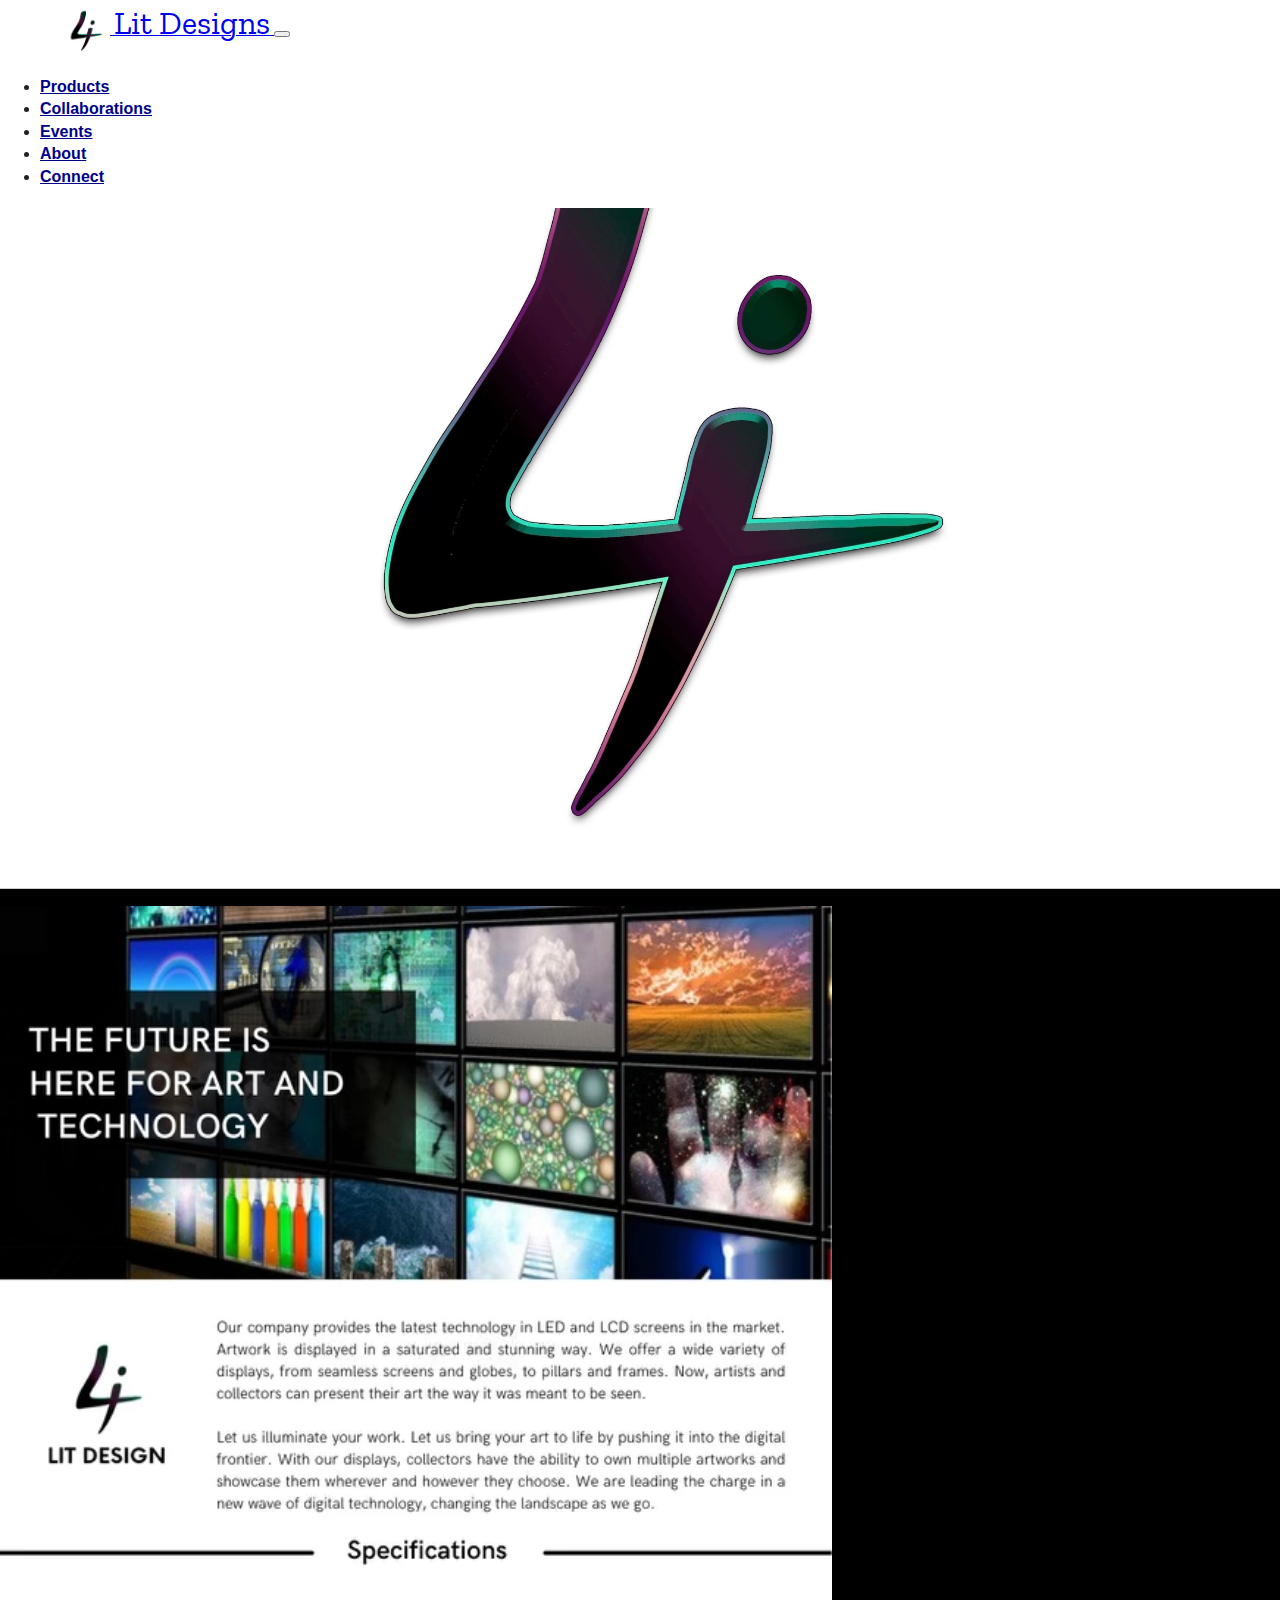
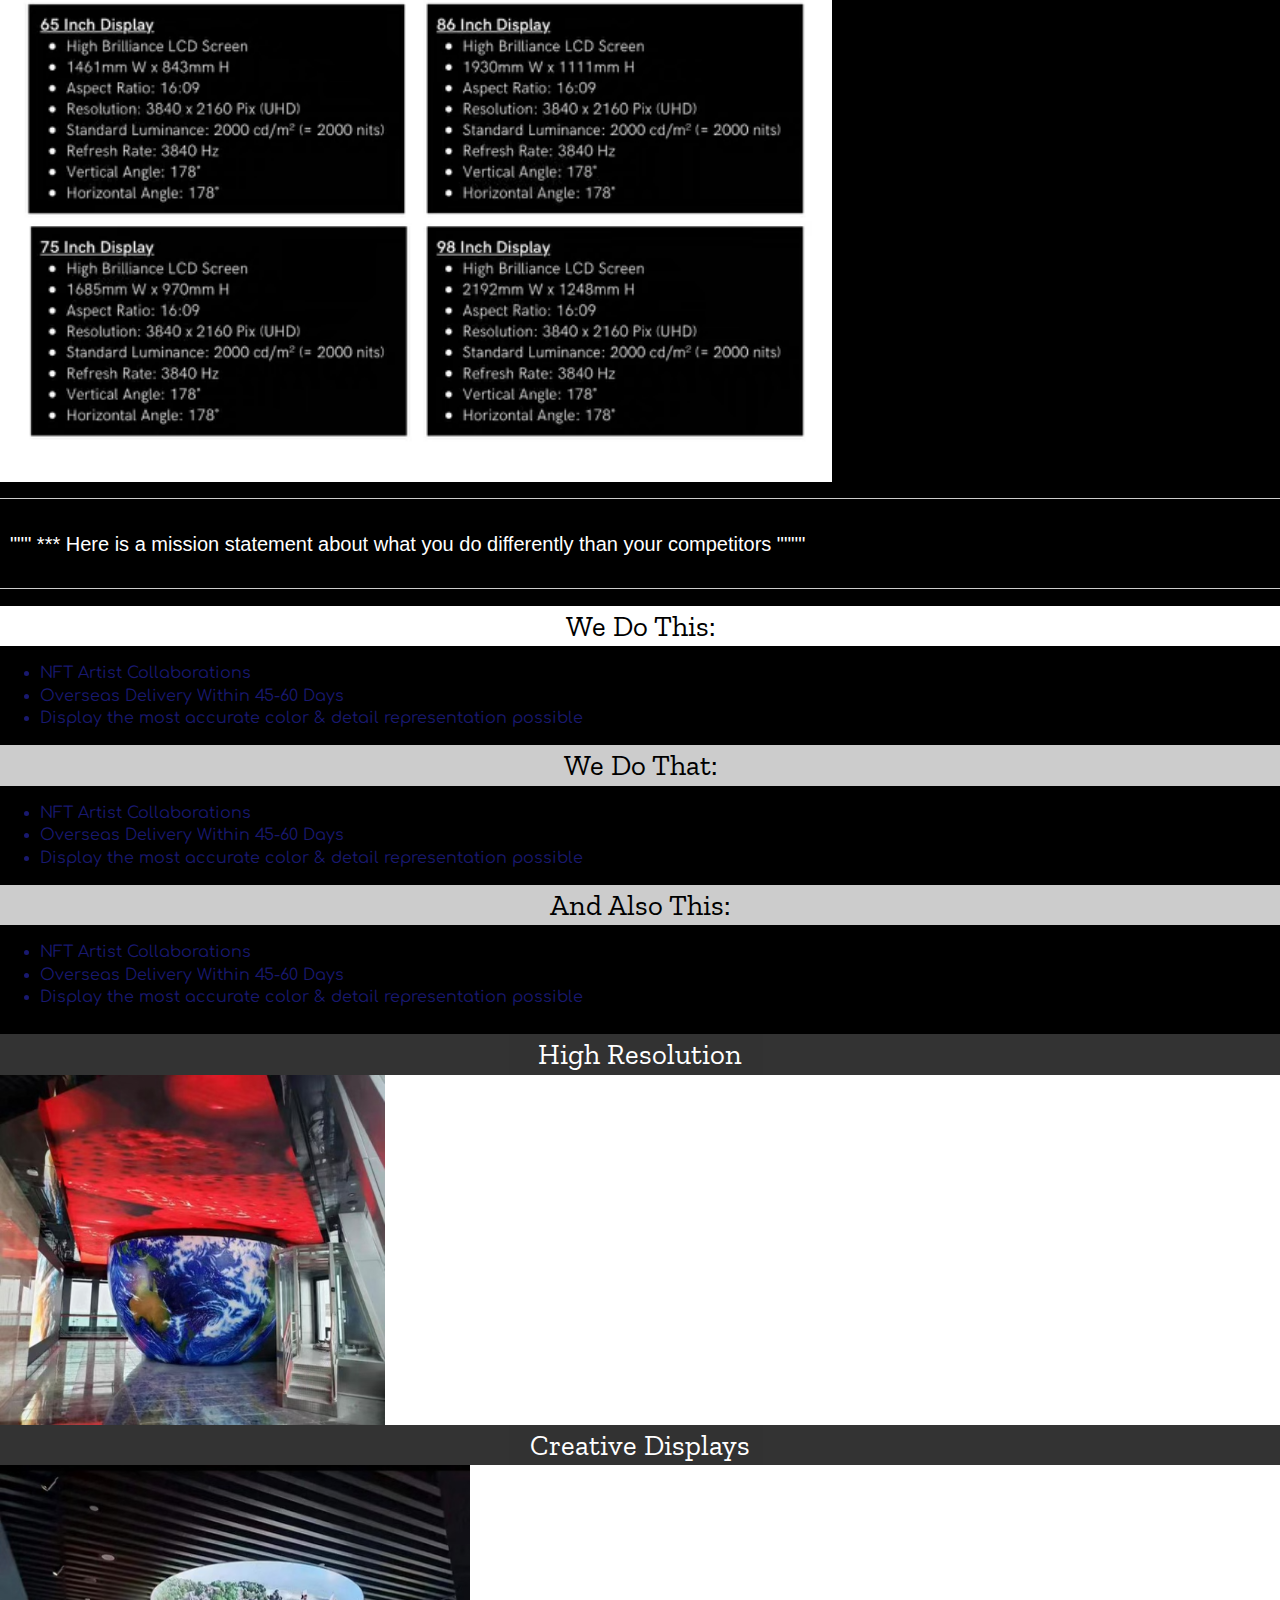
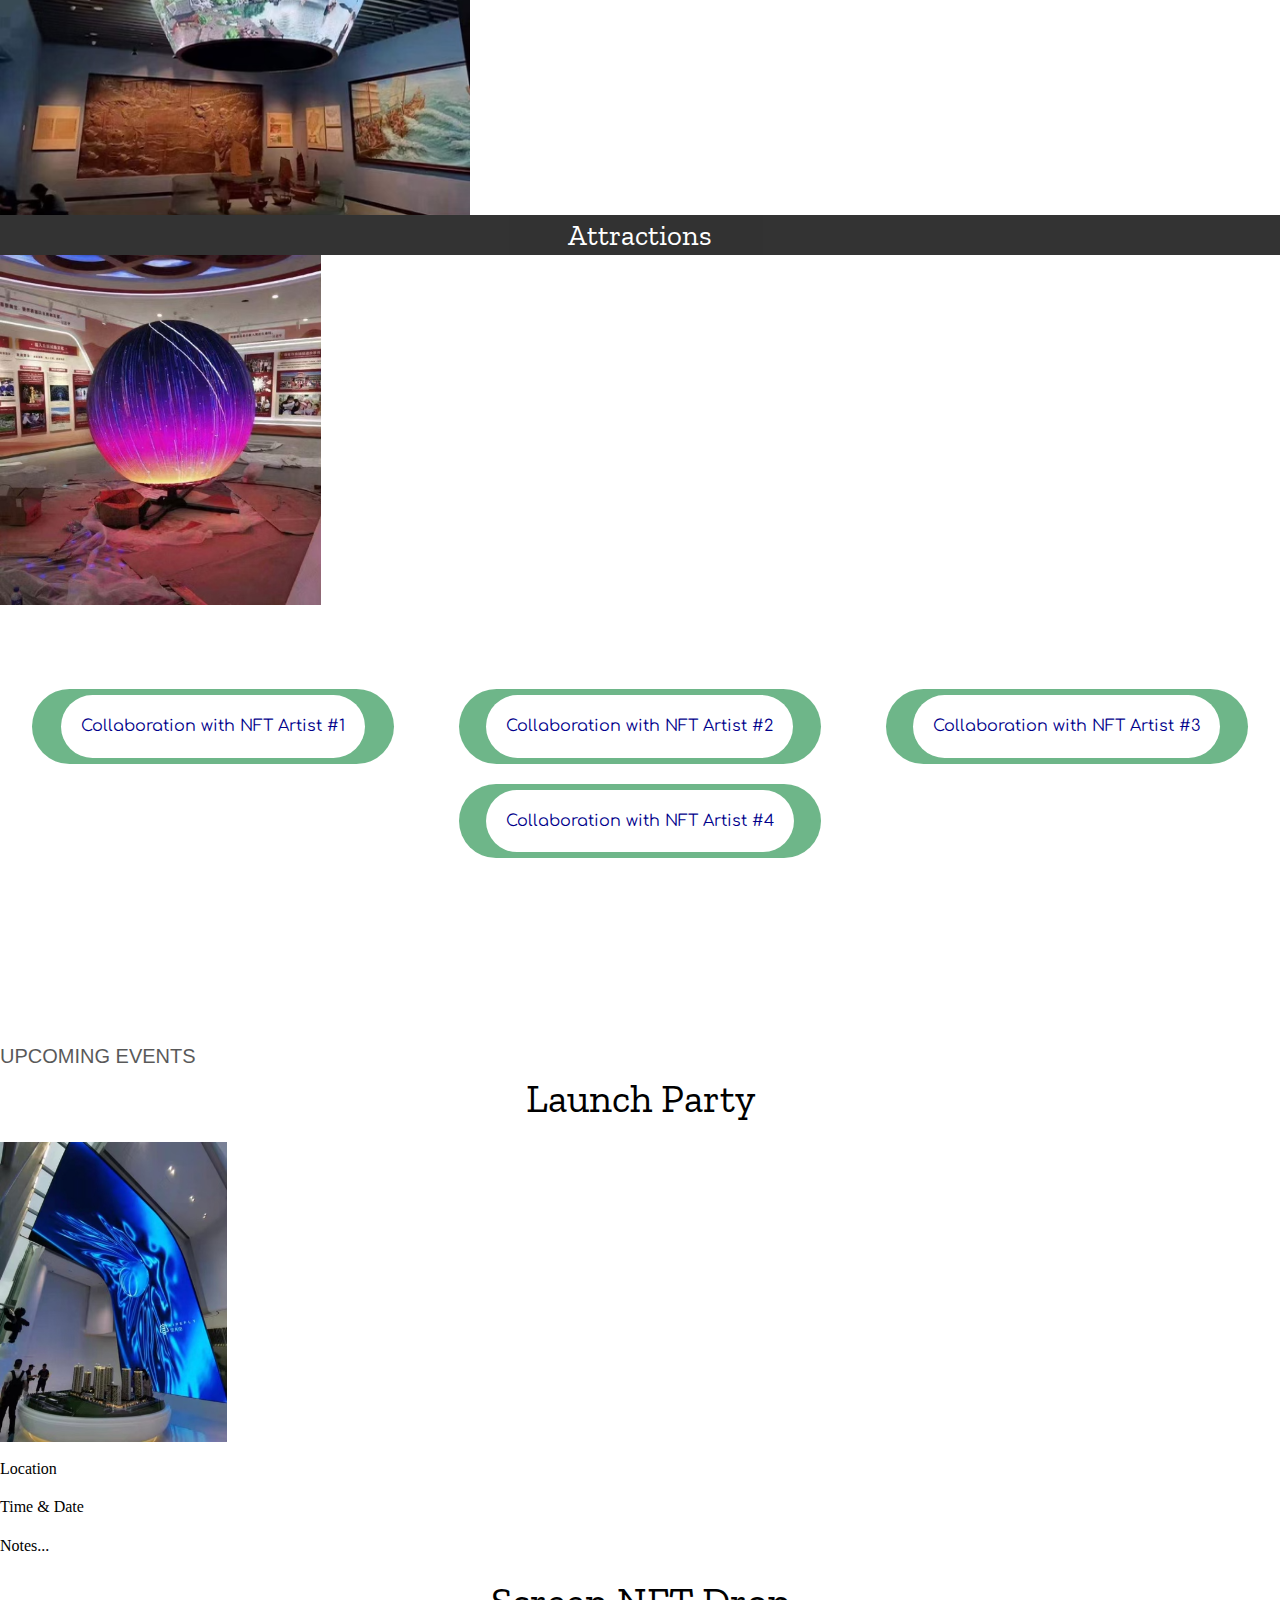
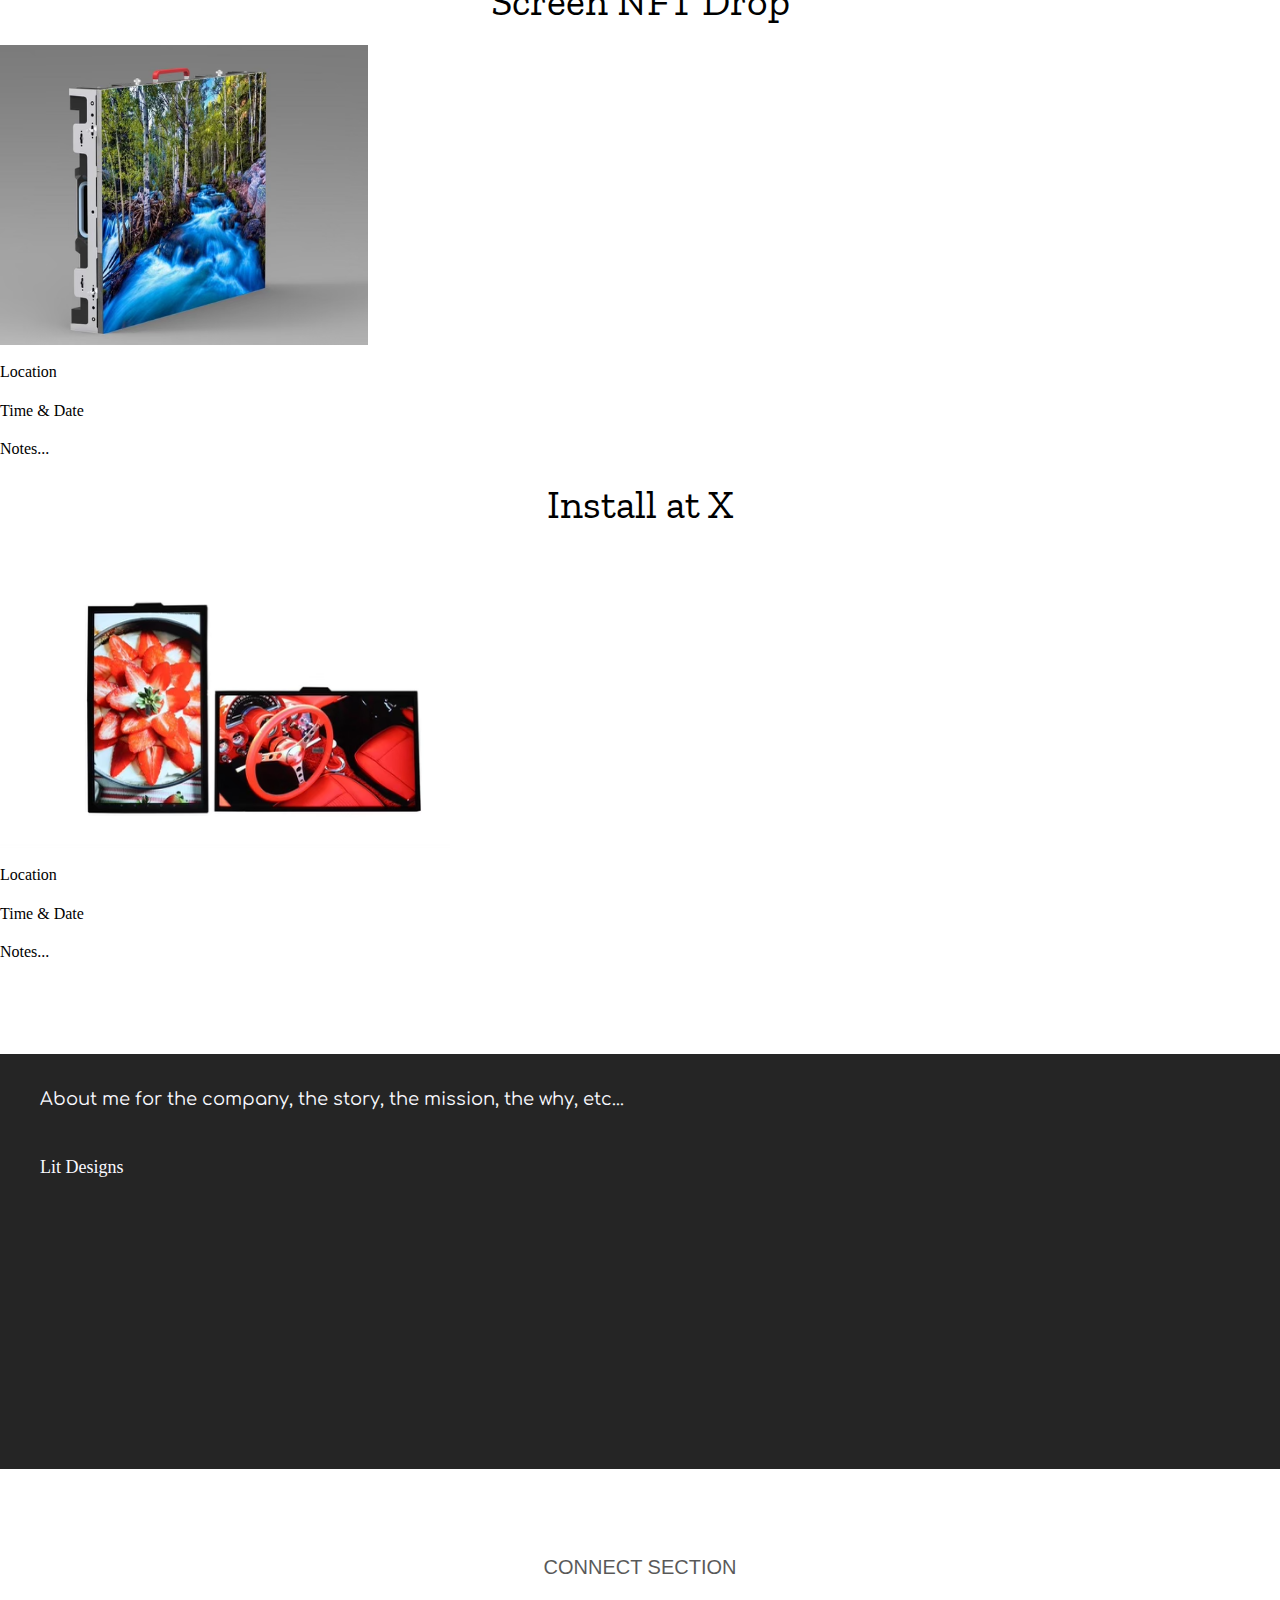
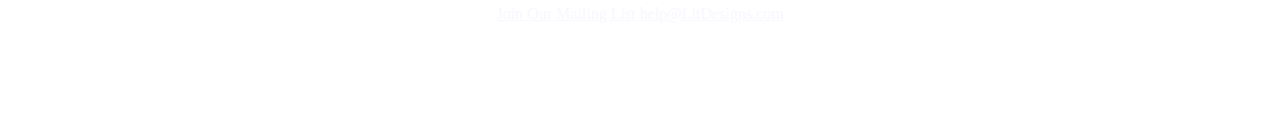
<file: index.html>
<!doctype html>
<html class="no-js" lang="en-US">
<head>
  <meta charset="utf-8">
  <meta http-equiv="x-ua-compatible" content="ie=edge">
  <meta name="theme-color" content="#ffffff">
  <meta name="viewport" content="width=device-width,initial-scale=1">
  <meta 
    name="description="
    content="Lit Designs is the future medium for showcasing all digital assets, NFTs, and creativity"
  >

  <title>Lit Designs - Luxurious Digital Medium</title>

  <link rel="apple-touch-icon" sizes="180x180" href="apple-touch-icon.png">
  <link rel="icon" type="image/png" sizes="32x32" href="lit-designs-32x32.png">
  <link rel="icon" type="image/png" sizes="16x16" href="lit-designs-16x16.png">

  <link rel="stylesheet" href="https://use.fontawesome.com/releases/v5.1.0/css/all.css" integrity="sha384-lKuwvrZot6UHsBSfcMvOkWwlCMgc0TaWr+30HWe3a4ltaBwTZhyTEggF5tJv8tbt" crossorigin="anonymous">
  <!-- Fonts from GoogleFonts -->
  <link href="https://fonts.googleapis.com/css?family=Amatic+SC:700|Comfortaa|Permanent+Marker" rel="stylesheet">
  <link rel="preconnect" href="https://fonts.googleapis.com">
  <link rel="preconnect" href="https://fonts.gstatic.com" crossorigin>
  <link href="https://fonts.googleapis.com/css2?family=Zilla+Slab:ital,wght@1,500&display=swap" rel="stylesheet">
  <!-- Place favicon.ico in the root directory -->
  <link href="https://cdn.jsdelivr.net/npm/bootstrap@5.1.0/dist/css/bootstrap.min.css" rel="stylesheet" integrity="sha384-KyZXEAg3QhqLMpG8r+8fhAXLRk2vvoC2f3B09zVXn8CA5QIVfZOJ3BCsw2P0p/We" crossorigin="anonymous">
  <link rel="stylesheet" href="./src//css/main.css">


</head>

<body>
  <!--[if lte IE 9]>
    <p class="browserupgrade">You are using an <strong>outdated</strong> browser. Please <a href="https://browsehappy.com/">upgrade your browser</a> to improve your experience and security.</p>
  <![endif]-->

  <!-- Add your site or application content here -->
    <!-- <nav class="navbar navbar-expand-md navbar-dark bg-dark fixed-top nav-back "> -->
      <nav class="navbar navbar-expand-md navbar-light bg-white fixed-top nav-back">
        <div class="container-fluid">
          <a class="navbar-brand float-xs-left" href="#top">
            <svg width="60" height="60">
              <img src="./src/assets/images/lit-designs.png" width="50"/>
              <lead class="brandTitle">Lit Designs</lead>
            </svg>
          </a>
          <!-- <button  class="navbar-toggler collapsed navbar-toggler-right" type="button" data-toggle="collapse" data-target="#navbarSupportedContent" aria-controls="navbarNavDropdown" aria-expanded="false" aria-label="Toggle navigation">
            <span class="navbar-toggler-icon" style="color: white"></span>
          </button> -->
          <button class="navbar-toggler " type="button" data-bs-toggle="collapse" data-bs-target="#navbarSupportedContent" aria-controls="navbarToggleExternalContent" aria-expanded="false" aria-label="Toggle navigation">
            <span class="navbar-toggler-icon "></span>
          </button>
        <div class="navbar-collapse collapse pull-xs-right justify-content-end" id="navbarSupportedContent">
          <ul class="navbar-nav" >
            <li class="nav-item "><a href="#products" class="nav-link navLinkTitle " title="Products" >Products</a></li>
            <li class="nav-item "><a href="#collaborations" class="nav-link navLinkTitle " title="Collaborations">Collaborations</a></li>
            <li class="nav-item "><a href="#events" class="nav-link navLinkTitle" title="Events">Events</a></li>
            <li class="nav-item "><a href="#about" class="nav-link navLinkTitle" title="About">About</a></li>
            <li class="nav-item "><a href="#contact" class="nav-link navLinkTitle" title="Connect">Connect</a></li>
          </ul>
        </div>
        </div>
       
    </nav>

  <!----- Top --->
  <div id="top">
    <div class="container-fluid mt-4">
      <!-- <h3 id="main-title">Lit Designs</h3> -->
      <!-- <video autoplay muted loop id="myVideo"> 
        <source src="assets/images/video-clip.mov" type="video/mp4">
        Your browser does not support the video tag.
      </video> -->
    </div>
  </div>

<!--------------- SLIDE #1 --------------------->
<!--------------- PRODUCTS --------------------->
  <div id="products">
    <div class="container-fluid">
      <hr/>
      <div class="container-fluid mx-auto text-center">
        <img src="./src/assets/images/tech-specs.png" height="100%" width="65%">
      </div>
      <hr/>
      <div class="container-fluid">
        <p style="font-family: Georgia, sans-serif; font-size: 20px; padding: 10px">
          """ *** Here is a mission statement about what you do differently than your competitors """"
        </p>
        <hr/>
        <!-- Start What We Do Row -->
        <div class="row">
          <div class=" col-lg-4 col-md-4 col-sm-4 alert-dark ">
            <div class="card-header whatWeDoTitles" style="opacity: 1">We Do This:</div>
            <div class="card-body whoWeAreList">
              <ul>
                <li>NFT Artist Collaborations</li>
                <li>Overseas Delivery Within 45-60 Days</li>
                <li>Display the most accurate color & detail representation possible</li>
              </ul>
            </div>
          </div>
          <div class="col-lg-4 col-md-4 col-sm-4 alert-dark">
            <div class="card-header whatWeDoTitles" style="opacity: 0.8">We Do That:</div>
            <div class="card-body whoWeAreList">
              <ul>
                <li>NFT Artist Collaborations</li>
                <li>Overseas Delivery Within 45-60 Days</li>
                <li>Display the most accurate color & detail representation possible</li>
              </ul>
            </div>
          </div>
          <div class=" col-lg-4 col-md-4 col-sm-4 alert-dark">
            <div class="card-header whatWeDoTitles" style="opacity: 0.8">And Also This:</div>
            <div class="card-body whoWeAreList">
              <ul>
                <li>NFT Artist Collaborations</li>
                <li>Overseas Delivery Within 45-60 Days</li>
                <li>Display the most accurate color & detail representation possible</li>
              </ul>
            </div>
          </div>
        </div>
        <!-- End What We Do Row -->
      </div>
      <!-- End What We Do -->
    </div>

  </div>
  <!-- Begin Products Card Row -->
  <div class="row">
    <div class="card col-md-4 col-sm-6">
      <div class="card-header programTitle" style="opacity: 0.8">High Resolution</div>
        <img src="./src/assets/images/earth.png" style="height: 350px" alt="High Resolution" class="img-fluid card-img-top border"/>
      </div>
      <div class="card col-md-4 col-sm-6">
        <div class="card-header programTitle" style="opacity: 0.8">Creative Displays</div>
        <img 
          src="./src/assets/images/wrapped-screen.png" 
          alt="Creative Displays" 
          class="img-fluid card-img-top border"
          style="height: 350px"
        />
      </div>
      <div class="card col-md-4 col-sm-6">
        <div class="card-header programTitle" style="opacity: 0.8">Attractions</div>
          <img src="./src/assets/images/sun-globe.png" style="height: 350px" alt="Center Pieces" class=" img-fluid card-img-top border"/>
        </div>
      </div>
    </div>
  </div>

<!--------------- SLIDE #2 --------------------->
<!--------------- collaborations--------------------->
  <div id="collaborations">
      <div class="impactCardContainer">
        <div class="impactCard">
          <div class="impactDescription" >
           Collaboration with NFT Artist #1
          </div>
        </div>
        <div class=" impactCard">
          <div class=" impactDescription" >
            Collaboration with NFT Artist #2
          </div>
        </div>
        <div class=" impactCard">
          <div class=" impactDescription">
            Collaboration with NFT Artist #3
          </div>
        </div>

        <div class="impactCard">
          <div class="impactDescription">
            Collaboration with NFT Artist #4
          </div>
        </div>
      </div>
    </div>
  </div>
  <!--------------- SLIDE #3 --------------------->
  <!--------------- EVENTS--------------------->
  <div id="events">
    <div class="container-fluid">
      <div class="row">
        <div class="card col text-center text-black bg-light justify-content-end" style="opacity: 0.65">
          <div class="card-body justify-content-end navDividers">
            UPCOMING EVENTS
          </div>
        </div>
      </div>
      <!--------------- Row1--------------------->
      <div class="row">

        <div class="card col-md-4 col-sm-6">
          <div class="card-header whatWeDoTitles">
            <h2>Launch Party</h2><h2></h2>
          </div>
          <p></p>
          <img src="./src/assets/images/wallscreen.png" alt="Custom screen layout" class=" img-fluid card-img-top border" style="height: 300px"/>
          <div class="card-body">
            <p class="blockquote-footer">
              Location
            </p>
            <p class="blockquote-footer">
              Time & Date
            </p>
            <p class="blockquote-footer">
              Notes...
            </p>
          </div>
        </div>
        <div class="card col-md-4 col-sm-6">
          <div class="card-header whatWeDoTitles">
            <h2>Screen NFT Drop</h2><h2></h2>
          </div>
          <p></p>
          <img src="./src/assets/images/transport.png" alt="Transportable" class="img-fluid card-img-top border" style="height: 300px"/>
          <div class="card-body">
            <p class="blockquote-footer">
              Location
            </p>
            <p class="blockquote-footer">
              Time & Date
            </p>
            <p class="blockquote-footer">
              Notes...
            </p>
          </div>
        </div>
        <div class="card col-md-4 col-sm-6">
          <div class="card-header whatWeDoTitles">
            <h2>Install at X</h2><h2></h2>
          </div>
          <p></p>
          <img src="./src/assets/images/smaller-screens.png" alt="Custom screen layout" class=" img-fluid card-img-top border" style="height: 300px"/>
          <div class="card-body">
            <p class="blockquote-footer">
              Location
            </p>
            <p class="blockquote-footer">
              Time & Date
            </p>
            <p class="blockquote-footer">
              Notes...
            </p>
          </div>
        </div>
      </div>
  </div>

  <!--------------- SLIDE #4 --------------------->
  <!--------------- ABOUT --------------------->
  <div id="about">
    <div class="container-fluid">
      <div class="row">
       
        </div>
        <div class="container-fluid mission_statement text-center mx-auto" style="height:400px">
          <blockquote class="blockquote">
            <p class="mb-1" style=" font-family: 'Comfortaa', Georgia, sans-serif;">
              About me for the company, the story, the mission, the why, etc...
            </p>
            <br/>
            <footer class="blockquote-footer">Lit Designs</footer>
          </blockquote>
        </div>
      </div>
    </div>
  </div>


  <!--------------- SLIDE #5 --------------------->
  <!--------------- Contact --------------------->
  <div id="contact">
    <div class="container-fluid bg-dark">
      <div class="row">
        <div class="card col text-center text-black bg-light justify-content-end" style="opacity: 0.65">
          <div class="card-body justify-content-end navDividers text-black" style="color: black">
            CONNECT SECTION
          </div>
        </div>
      </div>
   
      <div class=" text-center mt-3" >
        Add in form for info collection
      </div>





      <footer class="mt-5 bg-dark" style="height: 100px">
        <div class="row bg-dark">
            <div class="col-md-4 col-sm-4 mx-auto">
              <a class="col float-left m-3" data-toggle="modal" data-target="#mailingListModal" href="#" style="color:ghostwhite">
                <i class="far fa-check-circle"></i> Join Our Mailing List
              </a>
              <a class="col float-left m-3" href="mailto: help@LitDesigns.com?subject=Message for LitDesigns" style="color:ghostwhite">
                help@LitDesigns.com
              </a>

            </div>
            <div class="col-md-4 col-sm-2 col-xs-1 d-flex justify-content-center bg-dark m-auto">
              <a class ="col mt-1 br-1" href="http://www.facebook.com/"><i class="fab fa-facebook-square fa-2x" style="color:ghostwhite"></i></a>
              <a class="col mt-1" href="https://www.instagram.com/"><i class="fab fa-instagram fa-2x" style="color:ghostwhite"></i></a>
            </div>
            <div class="col-md-4 col-sm-4 m-auto">
              <p class="pull-right m-3">
                © Lit Designs 2020
              </p>
            </div>
        </div>
      </footer>
    </div>
  </div>
  <!----- SLIDES END --->
    <script src="./src/js/jquery-3.3.1.min.js"></script>
    <script src="https://cdn.jsdelivr.net/npm/bootstrap@5.1.0/dist/js/bootstrap.bundle.min.js" integrity="sha384-U1DAWAznBHeqEIlVSCgzq+c9gqGAJn5c/t99JyeKa9xxaYpSvHU5awsuZVVFIhvj" crossorigin="anonymous"></script>
  </body>
</html>
</file>
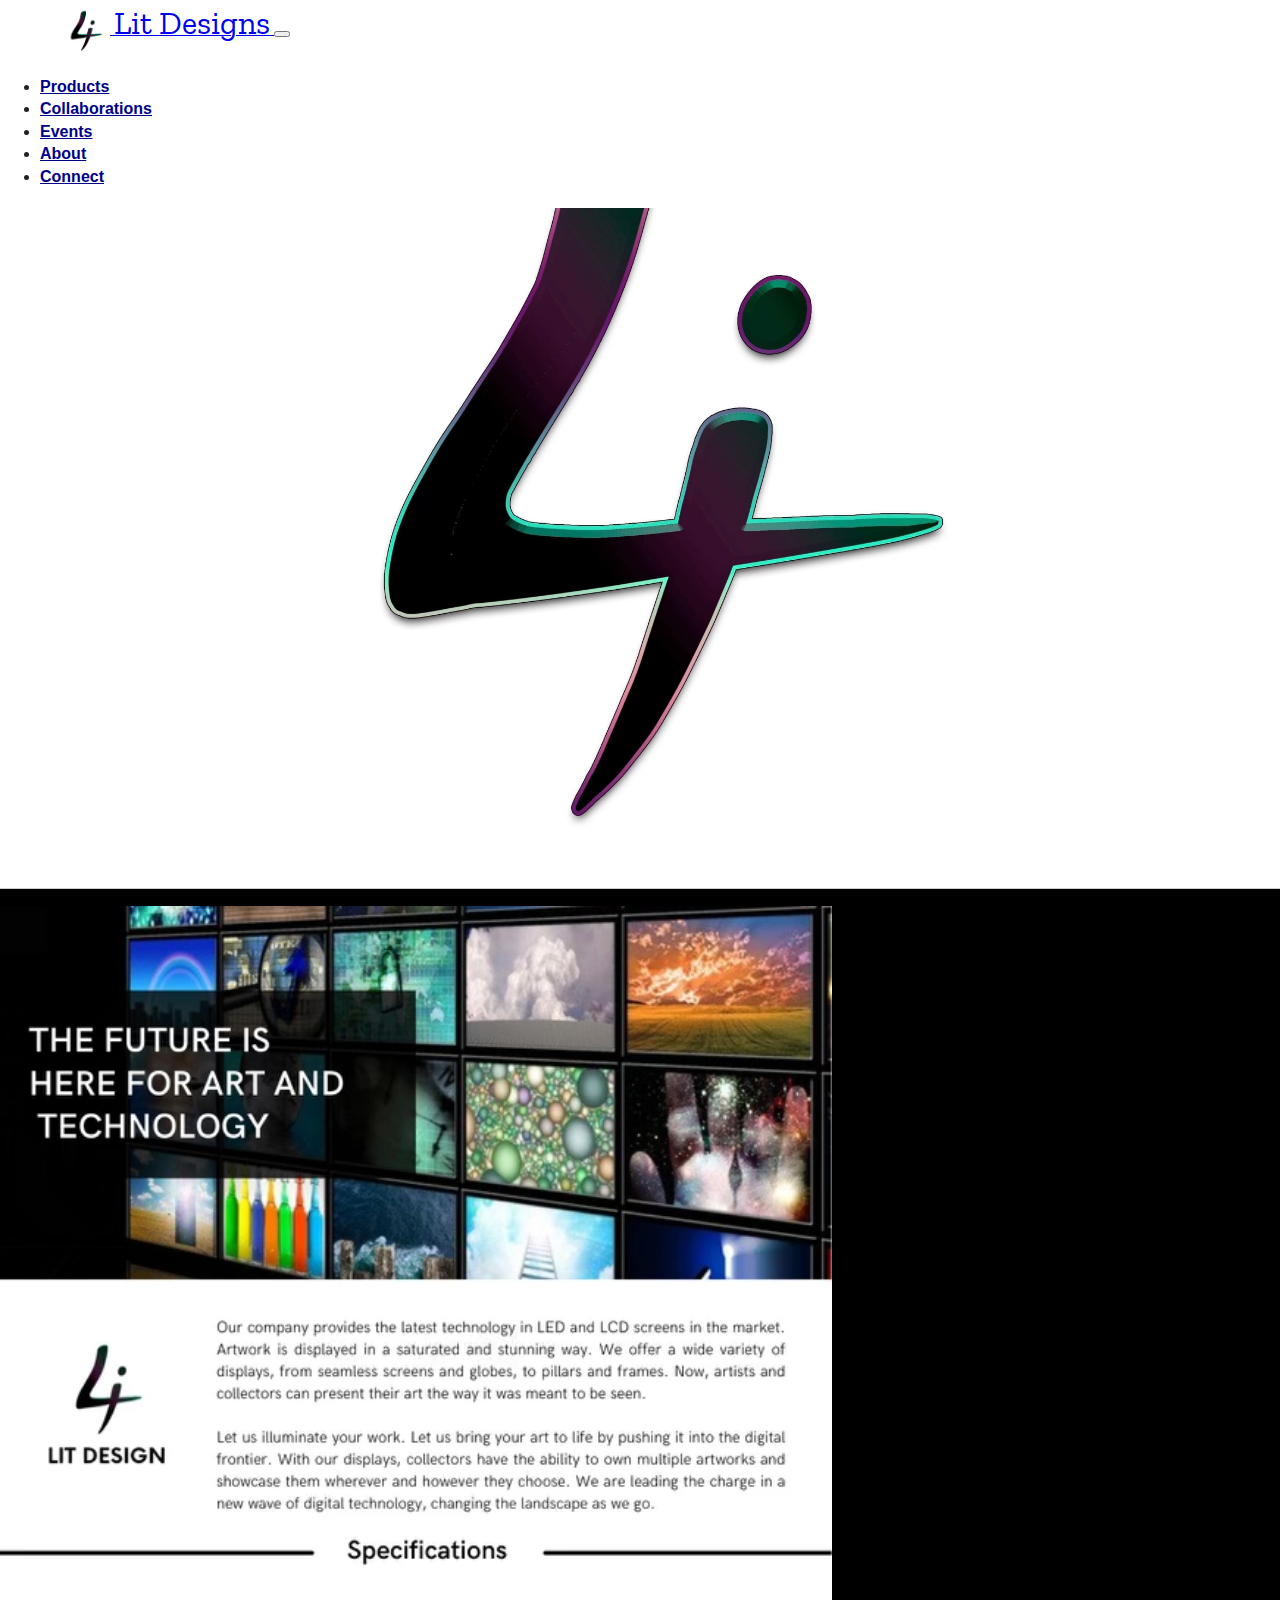
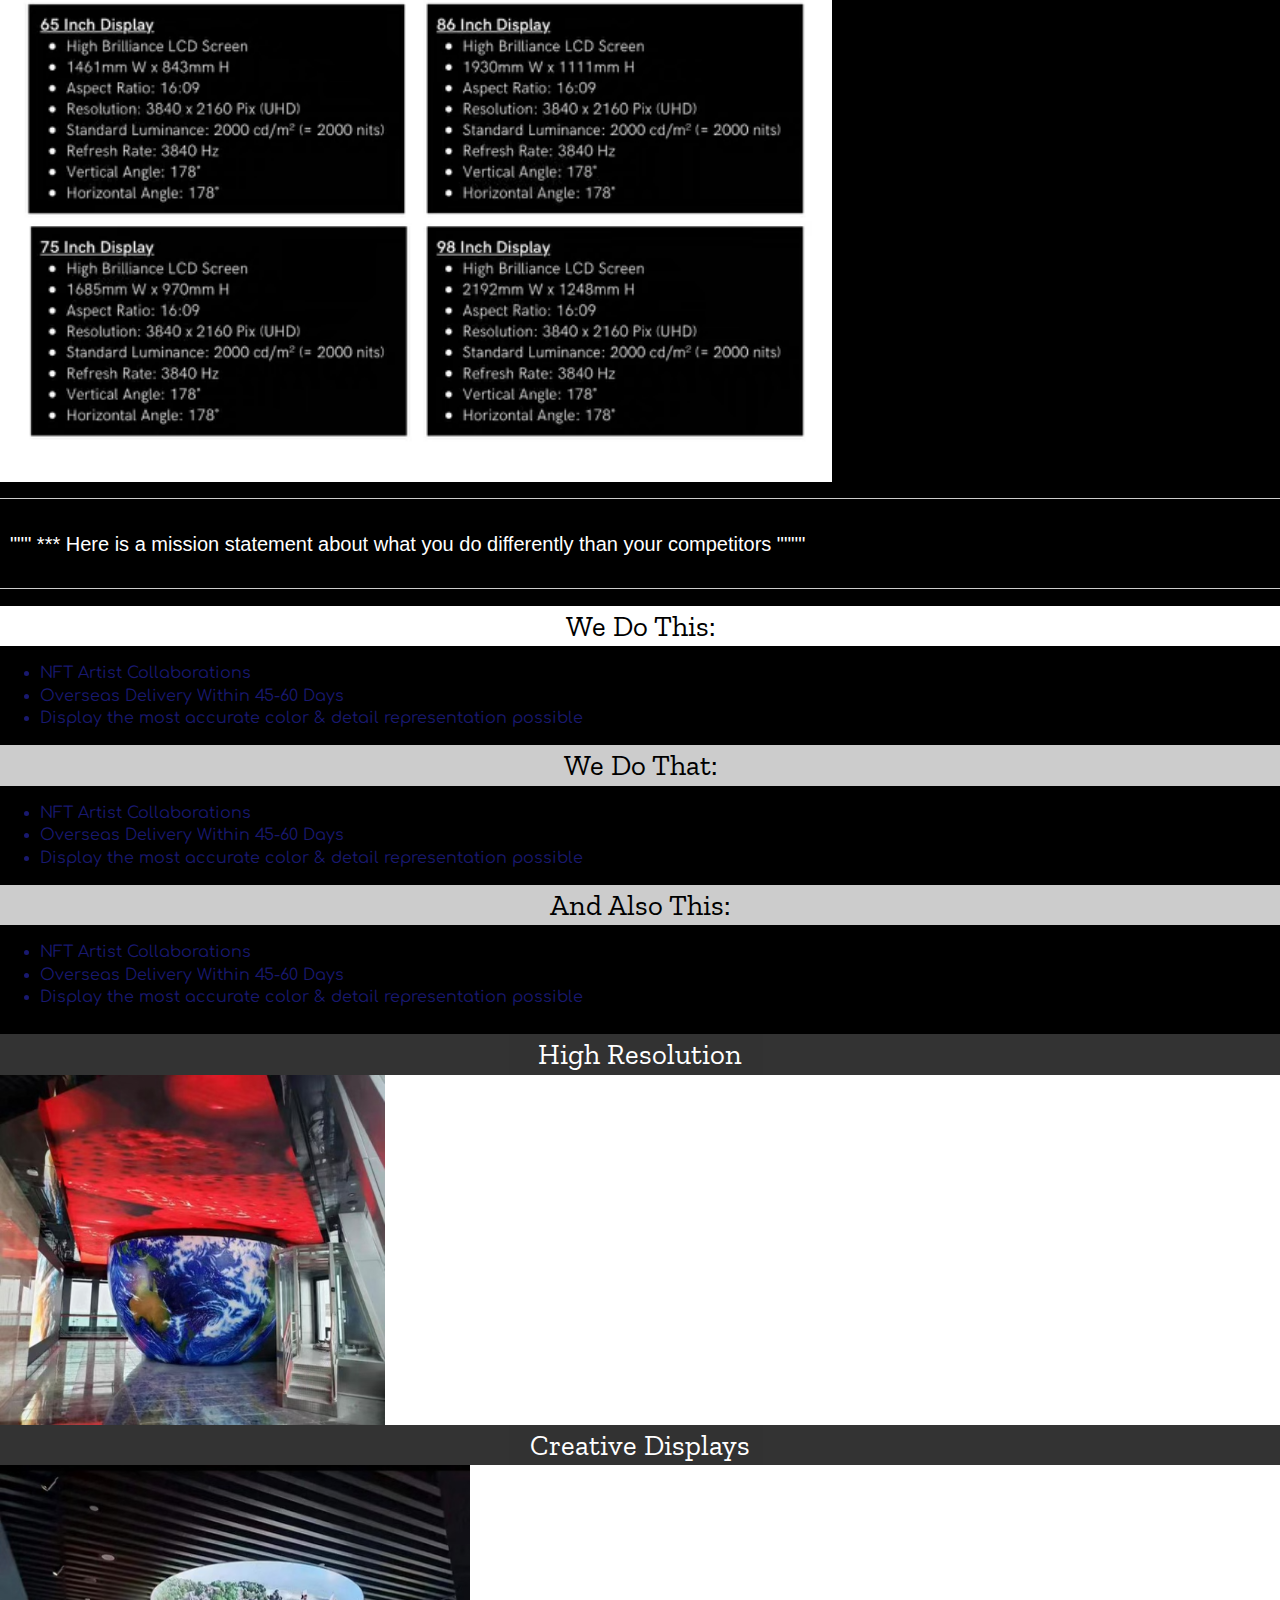
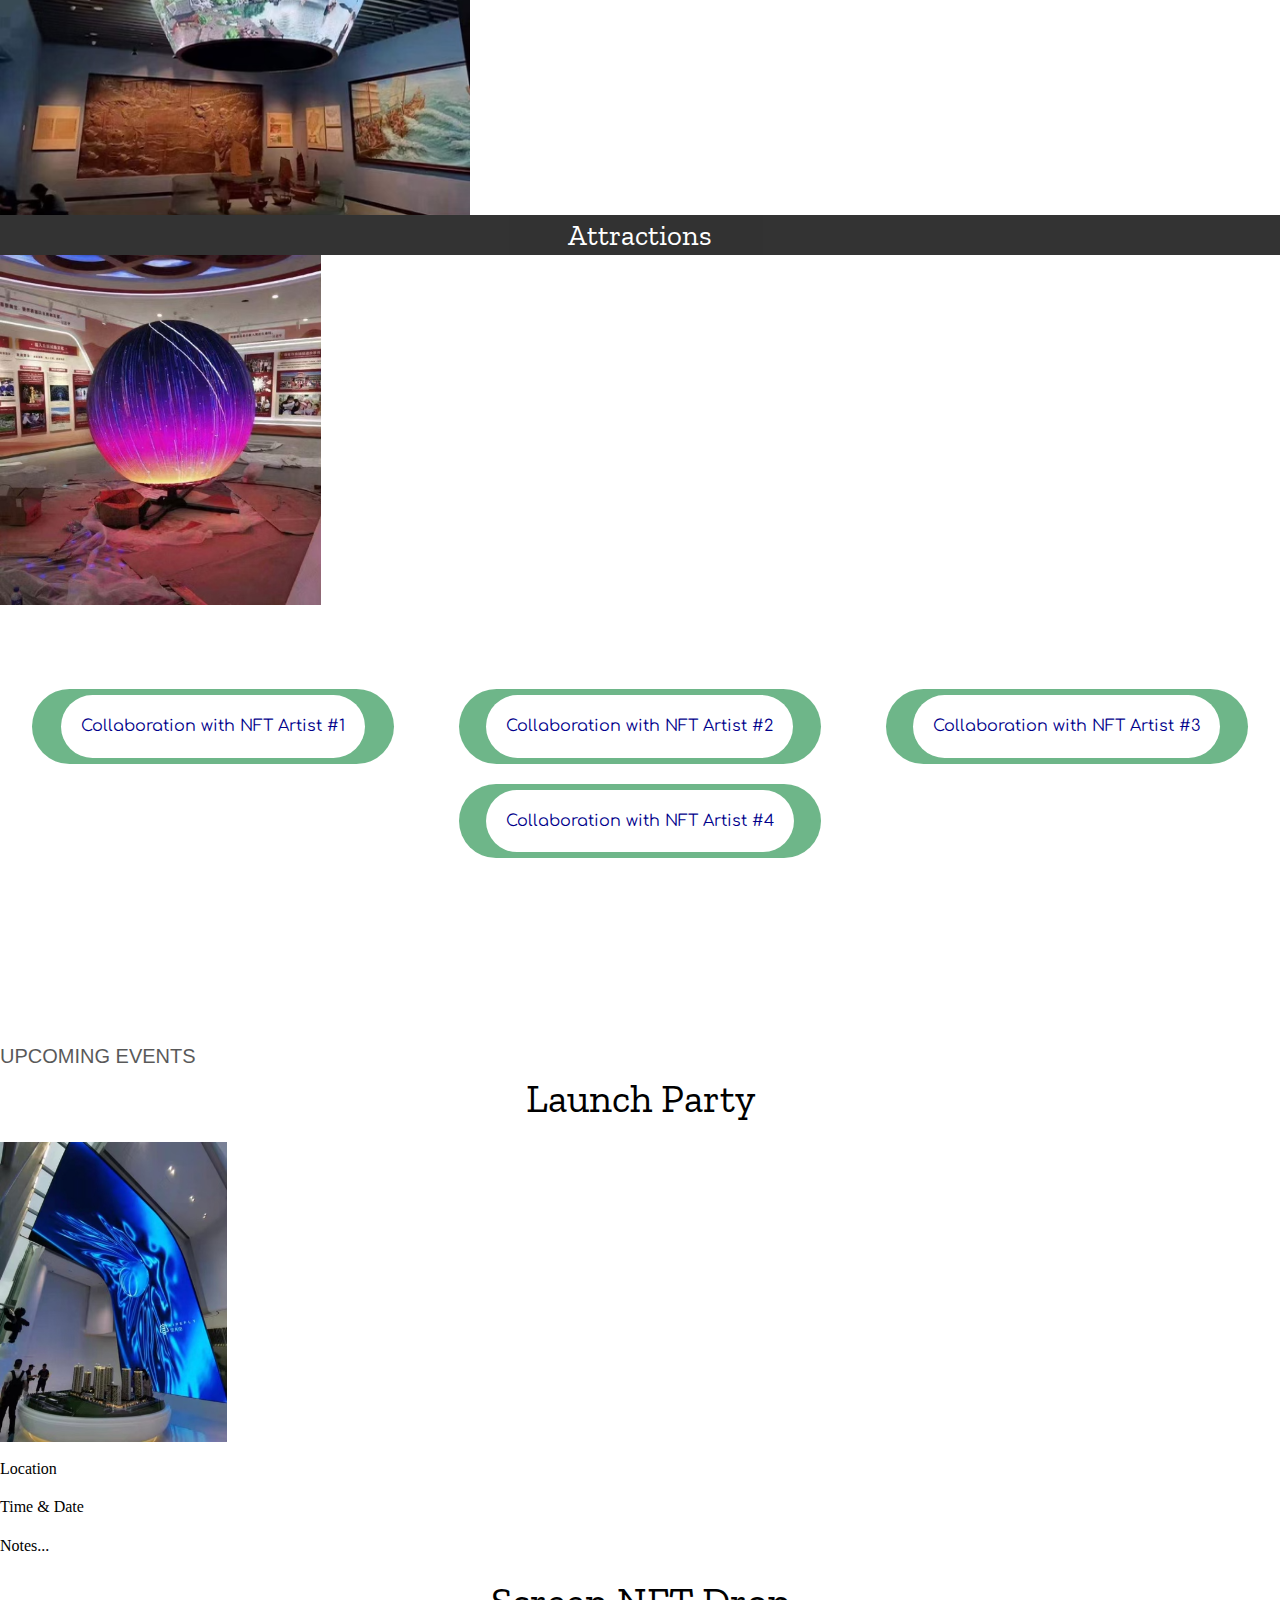
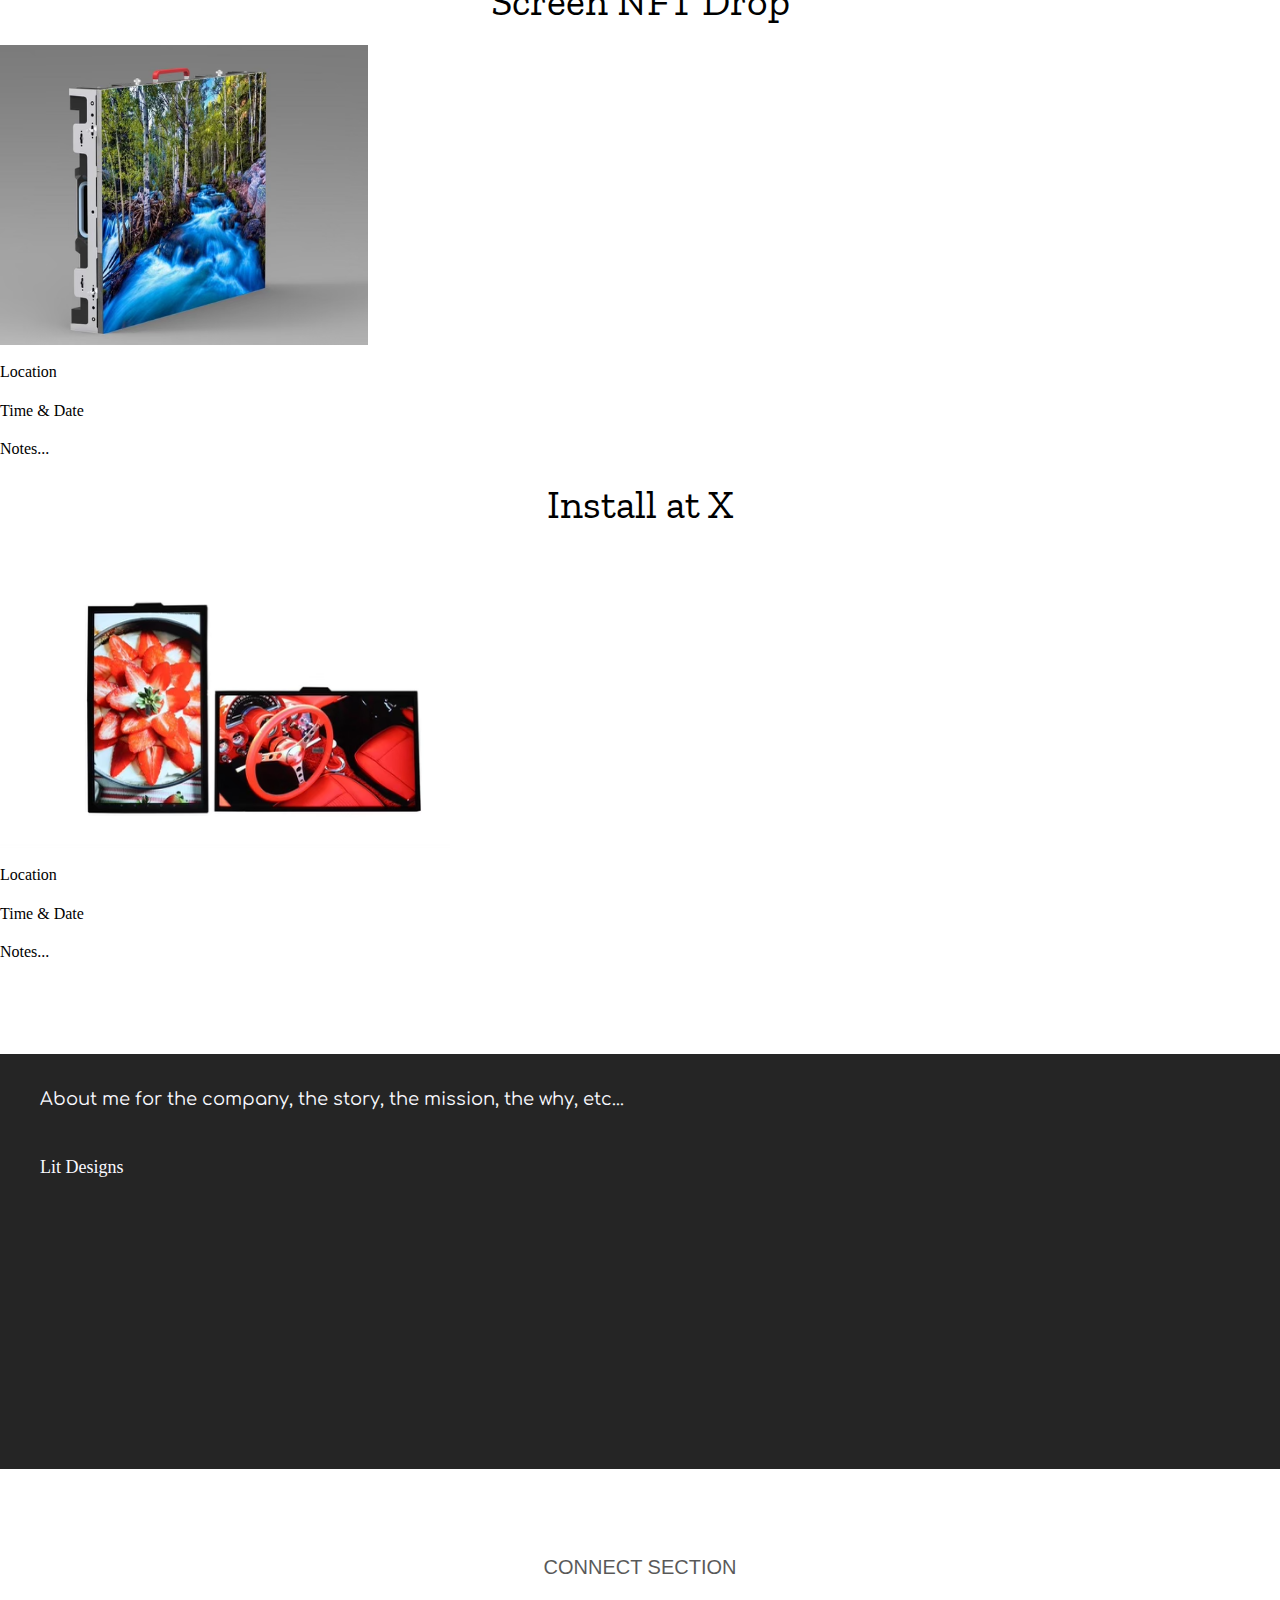
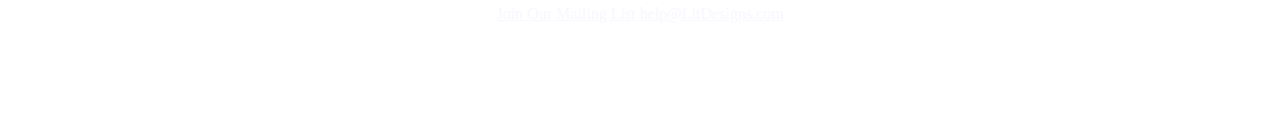
<file: src/index.html>
<!doctype html>
<html class="no-js" lang="en-US">
<head>
  <meta charset="utf-8">
  <meta http-equiv="x-ua-compatible" content="ie=edge">
  <meta name="theme-color" content="#ffffff">
  <meta name="viewport" content="width=device-width,initial-scale=1">
  <meta 
    name="description="
    content="Lit Designs is the future medium for showcasing all digital assets, NFTs, and creativity"
  >

  <title>Lit Designs - Luxurious Digital Medium</title>

  <link rel="apple-touch-icon" sizes="180x180" href="apple-touch-icon.png">
  <link rel="icon" type="image/png" sizes="32x32" href="assets/images/lit-designs-32x32.png">
  <link rel="icon" type="image/png" sizes="16x16" href="assets/images/lit-designs-16x16.png">

  <link rel="stylesheet" href="https://use.fontawesome.com/releases/v5.1.0/css/all.css" integrity="sha384-lKuwvrZot6UHsBSfcMvOkWwlCMgc0TaWr+30HWe3a4ltaBwTZhyTEggF5tJv8tbt" crossorigin="anonymous">
  <!-- Fonts from GoogleFonts -->
  <link href="https://fonts.googleapis.com/css?family=Amatic+SC:700|Comfortaa|Permanent+Marker" rel="stylesheet">
  <link rel="preconnect" href="https://fonts.googleapis.com">
  <link rel="preconnect" href="https://fonts.gstatic.com" crossorigin>
  <link href="https://fonts.googleapis.com/css2?family=Zilla+Slab:ital,wght@1,500&display=swap" rel="stylesheet">
  <!-- Place favicon.ico in the root directory -->
  <link href="https://cdn.jsdelivr.net/npm/bootstrap@5.1.0/dist/css/bootstrap.min.css" rel="stylesheet" integrity="sha384-KyZXEAg3QhqLMpG8r+8fhAXLRk2vvoC2f3B09zVXn8CA5QIVfZOJ3BCsw2P0p/We" crossorigin="anonymous">
  <link rel="stylesheet" href="./css/main.css">


</head>

<body>
  <!--[if lte IE 9]>
    <p class="browserupgrade">You are using an <strong>outdated</strong> browser. Please <a href="https://browsehappy.com/">upgrade your browser</a> to improve your experience and security.</p>
  <![endif]-->

  <!-- Add your site or application content here -->
    <!-- <nav class="navbar navbar-expand-md navbar-dark bg-dark fixed-top nav-back "> -->
      <nav class="navbar navbar-expand-md navbar-light bg-white fixed-top nav-back">
        <div class="container-fluid">
          <a class="navbar-brand float-xs-left" href="#top">
            <svg width="60" height="60">
              <img src="assets/images/lit-designs.png" width="50"/>
              <lead class="brandTitle">Lit Designs</lead>
            </svg>
          </a>
          <!-- <button  class="navbar-toggler collapsed navbar-toggler-right" type="button" data-toggle="collapse" data-target="#navbarSupportedContent" aria-controls="navbarNavDropdown" aria-expanded="false" aria-label="Toggle navigation">
            <span class="navbar-toggler-icon" style="color: white"></span>
          </button> -->
          <button class="navbar-toggler " type="button" data-bs-toggle="collapse" data-bs-target="#navbarSupportedContent" aria-controls="navbarToggleExternalContent" aria-expanded="false" aria-label="Toggle navigation">
            <span class="navbar-toggler-icon "></span>
          </button>
        <div class="navbar-collapse collapse pull-xs-right justify-content-end" id="navbarSupportedContent">
          <ul class="navbar-nav" >
            <li class="nav-item "><a href="#products" class="nav-link navLinkTitle " title="Products" >Products</a></li>
            <li class="nav-item "><a href="#collaborations" class="nav-link navLinkTitle " title="Collaborations">Collaborations</a></li>
            <li class="nav-item "><a href="#events" class="nav-link navLinkTitle" title="Events">Events</a></li>
            <li class="nav-item "><a href="#about" class="nav-link navLinkTitle" title="About">About</a></li>
            <li class="nav-item "><a href="#contact" class="nav-link navLinkTitle" title="Connect">Connect</a></li>
          </ul>
        </div>
        </div>
       
    </nav>

  <!----- Top --->
  <div id="top">
    <div class="container-fluid mt-4">
      <!-- <h3 id="main-title">Lit Designs</h3> -->
      <!-- <video autoplay muted loop id="myVideo"> 
        <source src="assets/images/video-clip.mov" type="video/mp4">
        Your browser does not support the video tag.
      </video> -->
    </div>
  </div>

<!--------------- SLIDE #1 --------------------->
<!--------------- PRODUCTS --------------------->
  <div id="products">
    <div class="container-fluid">
      <hr/>
      <div class="container-fluid mx-auto text-center">
        <img src="assets/images/tech-specs.png" height="100%" width="65%">
      </div>
      <hr/>
      <div class="container-fluid">
        <p style="font-family: Georgia, sans-serif; font-size: 20px; padding: 10px">
          """ *** Here is a mission statement about what you do differently than your competitors """"
        </p>
        <hr/>
        <!-- Start What We Do Row -->
        <div class="row">
          <div class=" col-lg-4 col-md-4 col-sm-4 alert-dark ">
            <div class="card-header whatWeDoTitles" style="opacity: 1">We Do This:</div>
            <div class="card-body whoWeAreList">
              <ul>
                <li>NFT Artist Collaborations</li>
                <li>Overseas Delivery Within 45-60 Days</li>
                <li>Display the most accurate color & detail representation possible</li>
              </ul>
            </div>
          </div>
          <div class="col-lg-4 col-md-4 col-sm-4 alert-dark">
            <div class="card-header whatWeDoTitles" style="opacity: 0.8">We Do That:</div>
            <div class="card-body whoWeAreList">
              <ul>
                <li>NFT Artist Collaborations</li>
                <li>Overseas Delivery Within 45-60 Days</li>
                <li>Display the most accurate color & detail representation possible</li>
              </ul>
            </div>
          </div>
          <div class=" col-lg-4 col-md-4 col-sm-4 alert-dark">
            <div class="card-header whatWeDoTitles" style="opacity: 0.8">And Also This:</div>
            <div class="card-body whoWeAreList">
              <ul>
                <li>NFT Artist Collaborations</li>
                <li>Overseas Delivery Within 45-60 Days</li>
                <li>Display the most accurate color & detail representation possible</li>
              </ul>
            </div>
          </div>
        </div>
        <!-- End What We Do Row -->
      </div>
      <!-- End What We Do -->
    </div>

  </div>
  <!-- Begin Products Card Row -->
  <div class="row">
    <div class="card col-md-4 col-sm-6">
      <div class="card-header programTitle" style="opacity: 0.8">High Resolution</div>
        <img src="assets/images/earth.png" style="height: 350px" alt="High Resolution" class="img-fluid card-img-top border"/>
      </div>
      <div class="card col-md-4 col-sm-6">
        <div class="card-header programTitle" style="opacity: 0.8">Creative Displays</div>
        <img 
          src="assets/images/wrapped-screen.png" 
          alt="Creative Displays" 
          class="img-fluid card-img-top border"
          style="height: 350px"
        />
      </div>
      <div class="card col-md-4 col-sm-6">
        <div class="card-header programTitle" style="opacity: 0.8">Attractions</div>
          <img src="assets/images/sun-globe.png" style="height: 350px" alt="Center Pieces" class=" img-fluid card-img-top border"/>
        </div>
      </div>
    </div>
  </div>

<!--------------- SLIDE #2 --------------------->
<!--------------- collaborations--------------------->
  <div id="collaborations">
      <div class="impactCardContainer">
        <div class="impactCard">
          <div class="impactDescription" >
           Collaboration with NFT Artist #1
          </div>
        </div>
        <div class=" impactCard">
          <div class=" impactDescription" >
            Collaboration with NFT Artist #2
          </div>
        </div>
        <div class=" impactCard">
          <div class=" impactDescription">
            Collaboration with NFT Artist #3
          </div>
        </div>

        <div class="impactCard">
          <div class="impactDescription">
            Collaboration with NFT Artist #4
          </div>
        </div>
      </div>
    </div>
  </div>
  <!--------------- SLIDE #3 --------------------->
  <!--------------- EVENTS--------------------->
  <div id="events">
    <div class="container-fluid">
      <div class="row">
        <div class="card col text-center text-black bg-light justify-content-end" style="opacity: 0.65">
          <div class="card-body justify-content-end navDividers">
            UPCOMING EVENTS
          </div>
        </div>
      </div>
      <!--------------- Row1--------------------->
      <div class="row">

        <div class="card col-md-4 col-sm-6">
          <div class="card-header whatWeDoTitles">
            <h2>Launch Party</h2><h2></h2>
          </div>
          <p></p>
          <img src="assets/images/wallscreen.png" alt="Custom screen layout" class=" img-fluid card-img-top border" style="height: 300px"/>
          <div class="card-body">
            <p class="blockquote-footer">
              Location
            </p>
            <p class="blockquote-footer">
              Time & Date
            </p>
            <p class="blockquote-footer">
              Notes...
            </p>
          </div>
        </div>
        <div class="card col-md-4 col-sm-6">
          <div class="card-header whatWeDoTitles">
            <h2>Screen NFT Drop</h2><h2></h2>
          </div>
          <p></p>
          <img src="assets/images/transport.png" alt="Transportable" class="img-fluid card-img-top border" style="height: 300px"/>
          <div class="card-body">
            <p class="blockquote-footer">
              Location
            </p>
            <p class="blockquote-footer">
              Time & Date
            </p>
            <p class="blockquote-footer">
              Notes...
            </p>
          </div>
        </div>
        <div class="card col-md-4 col-sm-6">
          <div class="card-header whatWeDoTitles">
            <h2>Install at X</h2><h2></h2>
          </div>
          <p></p>
          <img src="assets/images/smaller-screens.png" alt="Custom screen layout" class=" img-fluid card-img-top border" style="height: 300px"/>
          <div class="card-body">
            <p class="blockquote-footer">
              Location
            </p>
            <p class="blockquote-footer">
              Time & Date
            </p>
            <p class="blockquote-footer">
              Notes...
            </p>
          </div>
        </div>
      </div>
  </div>

  <!--------------- SLIDE #4 --------------------->
  <!--------------- ABOUT --------------------->
  <div id="about">
    <div class="container-fluid">
      <div class="row">
       
        </div>
        <div class="container-fluid mission_statement text-center mx-auto" style="height:400px">
          <blockquote class="blockquote">
            <p class="mb-1" style=" font-family: 'Comfortaa', Georgia, sans-serif;">
              About me for the company, the story, the mission, the why, etc...
            </p>
            <br/>
            <footer class="blockquote-footer">Lit Designs</footer>
          </blockquote>
        </div>
      </div>
    </div>
  </div>


  <!--------------- SLIDE #5 --------------------->
  <!--------------- Contact --------------------->
  <div id="contact">
    <div class="container-fluid bg-dark">
      <div class="row">
        <div class="card col text-center text-black bg-light justify-content-end" style="opacity: 0.65">
          <div class="card-body justify-content-end navDividers text-black" style="color: black">
            CONNECT SECTION
          </div>
        </div>
      </div>
   
      <div class=" text-center mt-3" >
        Add in form for info collection
      </div>





      <footer class="mt-5 bg-dark" style="height: 100px">
        <div class="row bg-dark">
            <div class="col-md-4 col-sm-4 mx-auto">
              <a class="col float-left m-3" data-toggle="modal" data-target="#mailingListModal" href="#" style="color:ghostwhite">
                <i class="far fa-check-circle"></i> Join Our Mailing List
              </a>
              <a class="col float-left m-3" href="mailto: help@LitDesigns.com?subject=Message for LitDesigns" style="color:ghostwhite">
                help@LitDesigns.com
              </a>

            </div>
            <div class="col-md-4 col-sm-2 col-xs-1 d-flex justify-content-center bg-dark m-auto">
              <a class ="col mt-1 br-1" href="http://www.facebook.com/"><i class="fab fa-facebook-square fa-2x" style="color:ghostwhite"></i></a>
              <a class="col mt-1" href="https://www.instagram.com/"><i class="fab fa-instagram fa-2x" style="color:ghostwhite"></i></a>
            </div>
            <div class="col-md-4 col-sm-4 m-auto">
              <p class="pull-right m-3">
                © Lit Designs 2020
              </p>
            </div>
        </div>
      </footer>
    </div>
  </div>
  <!----- SLIDES END --->
    <script src="./js/jquery-3.3.1.min.js"></script>
    <script src="https://cdn.jsdelivr.net/npm/bootstrap@5.1.0/dist/js/bootstrap.bundle.min.js" integrity="sha384-U1DAWAznBHeqEIlVSCgzq+c9gqGAJn5c/t99JyeKa9xxaYpSvHU5awsuZVVFIhvj" crossorigin="anonymous"></script>
  </body>
</html>
</file>
<file: src/css/main.css>
/*
 * What follows is the result of much research on cross-browser styling.
 * Credit left inline and big thanks to Nicolas Gallagher, Jonathan Neal,
 * Kroc Camen, and the H5BP dev community and team.
 */

/* ==========================================================================
   Base styles: opinionated defaults
   ========================================================================== */

html {
    color: #222;
    font-size: 1em;
    line-height: 1.4;
  -ms-text-size-adjust: 100%;
  -webkit-text-size-adjust: 100%
}

/*
 * Remove text-shadow in selection highlight:
 * https://twitter.com/miketaylr/status/12228805301
 *
 * Vendor-prefixed and regular ::selection selectors cannot be combined:
 * https://stackoverflow.com/a/16982510/7133471
 *
 * Customize the background color to match your design.
 */

::selection {
    background: #b3d4fc;
    text-shadow: none;
}

/*
 * A better looking default horizontal rule
 */

hr {
    display: block;
    height: 1px;
    border: 0;
    border-top: 1px solid #ccc;
    margin: 1em 0;
    padding: 0;
}

/*
 * Remove the gap between audio, canvas, iframes,
 * images, videos and the bottom of their containers:
 * https://github.com/h5bp/html5-boilerplate/issues/440
 */

audio,
canvas,
iframe,
img,
svg,
video {
    vertical-align: middle;
}

/*
 * Remove default fieldset styles.
 */

fieldset {
    border: 0;
    margin: 0;
    padding: 0;
}

/*
 * Allow only vertical resizing of textareas.
 */

textarea {
  resize: vertical;
}

/* ==========================================================================
   Browser Upgrade Prompt
   ========================================================================== */

.browserupgrade {
    margin: 0.2em 0;
    background: #ccc;
    color: #000;
    padding: 0.2em 0;
}

/* ==========================================================================
   Author's custom styles
   ========================================================================== */

body{
  margin: 0;
  padding: 0;
  width: 100%;
}
h1 {

  font-weight:normal;
  font-size: 55px;
  text-align: center;
  font-family: sans-serif;
  color: #000;
  margin: 0;
  padding: 0;
}
h2 {

  font-weight: normal;
  font-size: 40px;
  text-align: center;
  color: #000;
  margin: 0;
  padding: 0;
}
h3 {
  font-weight: normal;
  font-size: 16px;
  text-align: center;
  margin: 5px 0;
  padding: 0;
  z-index: 1;
  position: relative;
}

.center { margin: 0 auto; }
.content{ margin: 0 auto; width: 960px; }
.clear { clear: both; }

/***********NAVIGATION*******************/
#nav ul{
  list-style: none;
  display: block;
  margin: 0 auto;
}
ul.navbar-nav  a{
  cursor: pointer;
}
.active-link {
  margin-top: 9px;
  float: left;
  padding-left: 21px;
  color: red !important;
  font-size: 1rem;
  font-weight: bold;
}
.navLinkTitle {
  font-family: 'American Typewriter', sans-serif;
  font-size: 1 em;
  font-weight: bold; 
  margin-top: 0;
  color: darkblue;
}

.navbar-trans{
  opacity: 0.9;
  color: #ffffff;
}

.navDividers{
  font-family: "American Typewriter", Optima, sans-serif;
  font-size: 20px;
  font-style: normal;
}

.brandTitle{
  /* font-family: 'Amatic SC', Georgia, sans-serif; */
  font-family: 'Zilla Slab', serif;
  font-size: 2em;
}

.nav-back {
  background-color: #fff;
  /* height: 40px; */
}

/***********END_NAVIGATION*******************/

#slide1, #slide2{ width: 100%; }

#myVideo {
  position: relative;
  right: 0;
  bottom: 0;
  /* top: 60px; */
  min-width: 500px;
  /* min-width: 100%; */
  min-height: 300px;
}

#top{
  background: url('../assets/images/lit-designs.png')  no-repeat center center fixed;
  color: #fff;
  height: 50%;
  margin: 0;
  margin-top: 20px;
  padding: 150px 0 500px 0;
  background-size: contain;
}

#main-title{
  font-family: 'Segoe UI', Tahoma, Geneva, Verdana, sans-serif;
  /* font-family: 'Zilla Slab', serif; */
  font-size: 14vw;
  color: 'white';
  text-shadow: 1px 1px  rgb(7, 238, 84);
  background-color: rgba(0, 0, 0, 0.9);
  height: 100%;

}


@media only screen
and (min-device-width: 375px)
and (max-device-width: 667px)
and (-webkit-min-device-pixel-ratio: 2) {
  #top{
    /* background: url('../assets/images/tree.png')  no-repeat center center; */
    background: url('../assets/images/lit-designs.png')  no-repeat center center;
    color: #fff;
    height: 100%;
    margin: 0;
    padding: 120px 0 260px 0;
    background-size: cover;
  }

  #main-title {
    font-family: 'Amatic SC', Georgia, sans-serif;
    font-size: 14vw;
    text-shadow: 1px 1px #000000;
  }

}


.blurb{
  font-family: Georgia, sans-serif;
  font-weight: normal;
  font-size: 20px;
  text-align: center;
  margin: 20px 0;
  padding: 0;
  z-index: 1;
  position: relative;
  background-color: rgba(15, 49, 200, 0.1);
}



/***********PRODUCTS*******************/
#products{
  z-index: 5;
  background-color: rgba(0, 0, 0, 1);
  color: #fff;
  /* padding-top: 50px; */
  padding-bottom: 10px;
  height: 100%;
  margin-top: 30px;
  background-size: contain;

}
.programTitle{
  font-family: 'Zilla Slab', serif;
  font-size: 1.8rem;
  color: #ffffff;
  text-shadow: 1px 1px #000000;
  background: #000000;
  text-align: center;
}
.programDescription{
  font-family: 'Zilla Slab', serif;
}
.cardImage {
  width: 350px;
  height: 250px;
}

.whoWeAreList{
  font-family: 'Comfortaa', Georgia, sans-serif;
  color: midnightblue;
}


.whatWeDoTitles{
  font-family: 'Zilla Slab', serif;
  font-size: 1.8rem;
  color: #000;
  /* text-shadow: 1px 1px #000000; */
  background: rgb(255, 255, 255);
  text-align: center;
  opacity: 1;
}



/***********collaborations*******************/
#collaborations{

  background: url('../assets/images/lit-designs.png') no-repeat center center fixed;
  background-size: contain;
  color: #333333;
  height: auto;
  padding: 74px 0px 100px 0px;
}



@media only screen
and (min-device-width: 375px)
and (max-device-width: 667px)
and (-webkit-min-device-pixel-ratio: 2) {
  #collaborations{

    /*background:url('../img/images/water.jpg') no-repeat center center;*/
    background: #000000   no-repeat center center ;
    background-size: cover;
    color: #333333;
    height: auto;
    padding: 74px 0px 100px 0px;
  }

  .testimonial{
    color: ghostwhite;
    padding: 100px 0 100px 0;
    text-shadow: 1px 1px darkblue;
  }

}

.impactCardContainer{
  flex:3;
  flex-direction: row;
  flex-wrap: wrap;
  display: flex;
  justify-content: space-around;
}

.impactCard{
  width: 350px;
  background: rgba(13, 133, 59, 0.6);
  display: flex;
  text-align: center;
  border-radius: 50px;
  align-content: center;
  padding: 6px;
  justify-content: center;
  align-self: center;
  align-items: center;
  height: 100%;
  opacity: 1;
  margin: 10px;
}

.programTitleImpact{
  font-family: 'Amatic SC', Georgia, sans-serif;
  font-size: 1.9rem;
  color: #ffffff;
  text-shadow: 1px 1px #000000;
  background: darkslategrey;
  text-align: center;
  opacity: 0.75;
}
.impactDescription{
  font-family: 'Comfortaa', Georgia, sans-serif;
  font-size: 1rem;
  color: darkblue;
  border-radius: 60px;
  background-color: #ffffff;
  background-blend-mode: screen;
  padding: 20px;
  align-items: center;
  text-align: center;
}

/***********EVENTS*******************/
#events{
  background: #ffffff;
  color: #000000;
  height: auto;
  padding: 74px 0 10px 0;
  background-size: cover;
}

.pastEventCaption{
  font-family: 'Comfortaa', Georgia, sans-serif;
  font-size: 2vw;
  padding: 0 80px;
  text-shadow: 1px 1px darkblue ;
}




/***********ABOUT*******************/
#about{

  background:url('../assets/images/lit-designs.png') no-repeat center center fixed;
  background-size: contain;
  color: #333333;
  height: auto;
  margin: 0 auto;
  padding: 74px 0 0px 0;
}

@media only screen
and (min-device-width: 375px)
and (max-device-width: 667px)
and (-webkit-min-device-pixel-ratio: 2) {
  #about{

    background: black no-repeat center center ;
    background-size: cover;
    color: #333333;
    height: auto;
    margin: 0 auto;
    padding: 74px 0 0px 0;
  }
}

#abbyProfile {
  border-radius: 20%;
}

.card_font{
  font-size: 12px;
}
.mission_statement{
  padding-top: 15px;
  font-size: 18px;
  color: ghostwhite;
  text-shadow: 2px 2px #000000;
  background-color: black;
  opacity: 0.85;
  background-blend-mode: soft-light ;
}


/***********CONTACT*******************/
#contact{
  text-align: center;
  height: auto;
  width: 100%;
  margin: 0;
  padding-top: 74px;
  padding-bottom: 20px;
  color: #fff;
  background-size: cover;
}
@media only screen
and (min-device-width: 375px)
and (max-device-width: 667px)
and (-webkit-min-device-pixel-ratio: 2) {
  #contact{
    background: black no-repeat center center fixed;
    text-align: center;
    height: auto;
    width: 100%;
    margin: 0;
    padding-top: 74px;
    padding-bottom: 20px;
    color: #fff;
    background-size: cover;
  }
}

.mc-field-group{
  width: 200px;
}

#mailingListModalTitleCustom{
  font-family: 'Amatic SC', Georgia, sans-serif;
  color: ghostwhite;
  font-weight: bold;
  font-size: 50px;
  margin-bottom: 10px;
}


/***********E-BOOK*******************/

.mainContainer{
  margin-top: 84px;
  display: flex;
  margin-bottom: 50px;
  justify-content: center;
  align-items: center;
}

#bookContainer{
  visibility: hidden;
  align-items: center;
  justify-content: center;
  align-self: center;
  text-align: center;
  background-color: #495949;
  padding: 30px;
  width: 100%
}

#pdfContainer{
  overflow: auto;
  -webkit-overflow-scrolling: touch;
}

#protectedItem{
  visibility: hidden;
  margin-top: 15px;
}

@media only screen
and (min-device-width: 375px)
and (max-device-width: 667px)
and (-webkit-min-device-pixel-ratio: 2) {
  #protectedItem{
    visibility: visible;
  }
}
</file>
